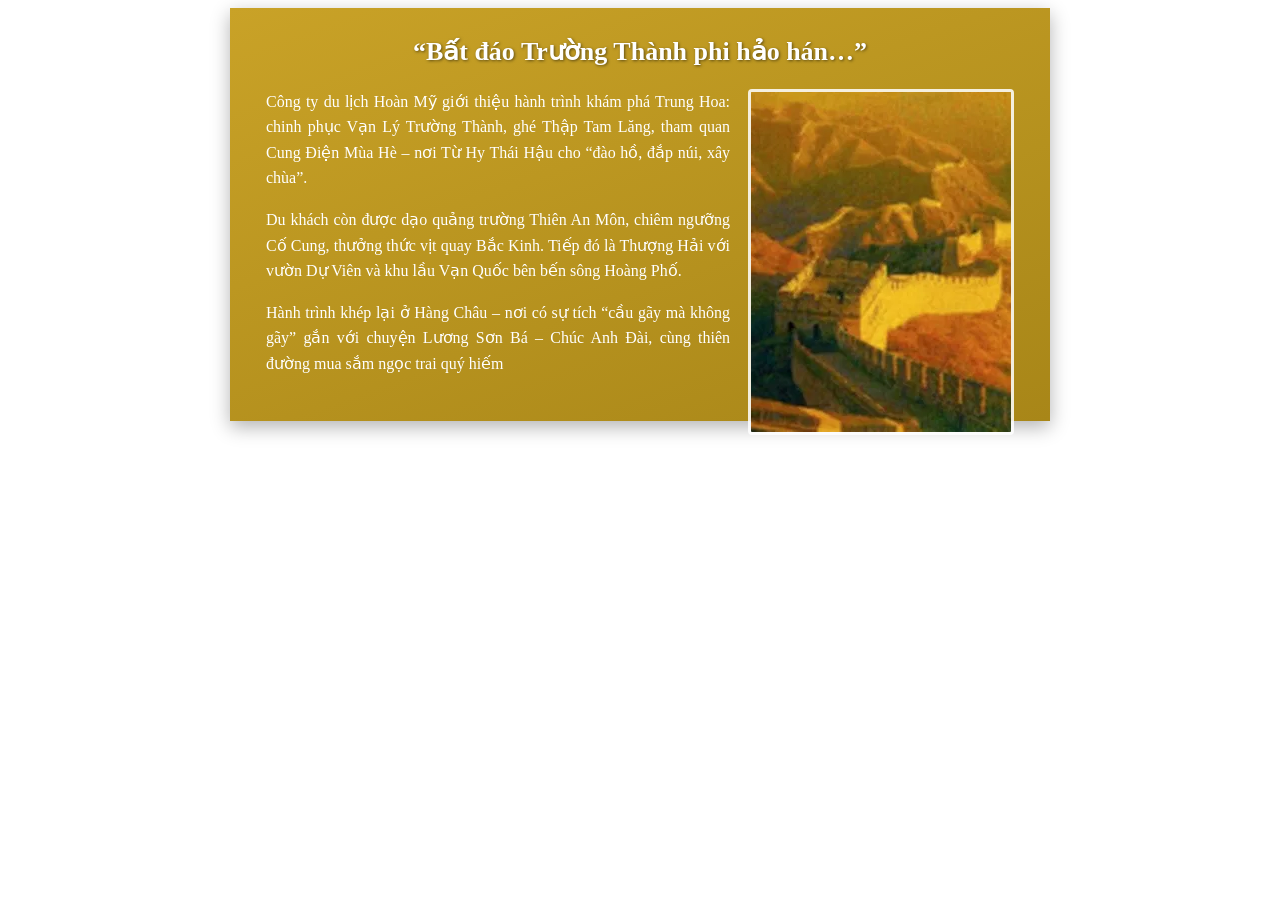
<file: ex02/index.html>
<!doctype html>
<html lang="vi">
  <head>
    <meta charset="UTF-8" />
    <meta name="viewport" content="width=device-width, initial-scale=1.0" />
    <title>Hành trình Trung Hoa</title>
    <link rel="stylesheet" href="css/style.css" />
  </head>
  <body>
    <article class="banner">
      <h1>“Bất đáo Trường Thành phi hảo hán…”</h1>

      <img
        class="anh-noi"
        src="images/greatwall.jpg"
        alt="Vạn Lý Trường Thành"
      />

      <p>
        Công ty du lịch Hoàn Mỹ giới thiệu hành trình khám phá Trung Hoa: chinh
        phục Vạn Lý Trường Thành, ghé Thập Tam Lăng, tham quan Cung Điện Mùa Hè
        – nơi Từ Hy Thái Hậu cho “đào hồ, đắp núi, xây chùa”.
      </p>

      <p>
        Du khách còn được dạo quảng trường Thiên An Môn, chiêm ngưỡng Cố Cung,
        thưởng thức vịt quay Bắc Kinh. Tiếp đó là Thượng Hải với vườn Dự Viên và
        khu lầu Vạn Quốc bên bến sông Hoàng Phố.
      </p>

      <p>
        Hành trình khép lại ở Hàng Châu – nơi có sự tích “cầu gãy mà không gãy”
        gắn với chuyện Lương Sơn Bá – Chúc Anh Đài, cùng thiên đường mua sắm
        ngọc trai quý hiếm
      </p>
    </article>
  </body>
</html>
</file>
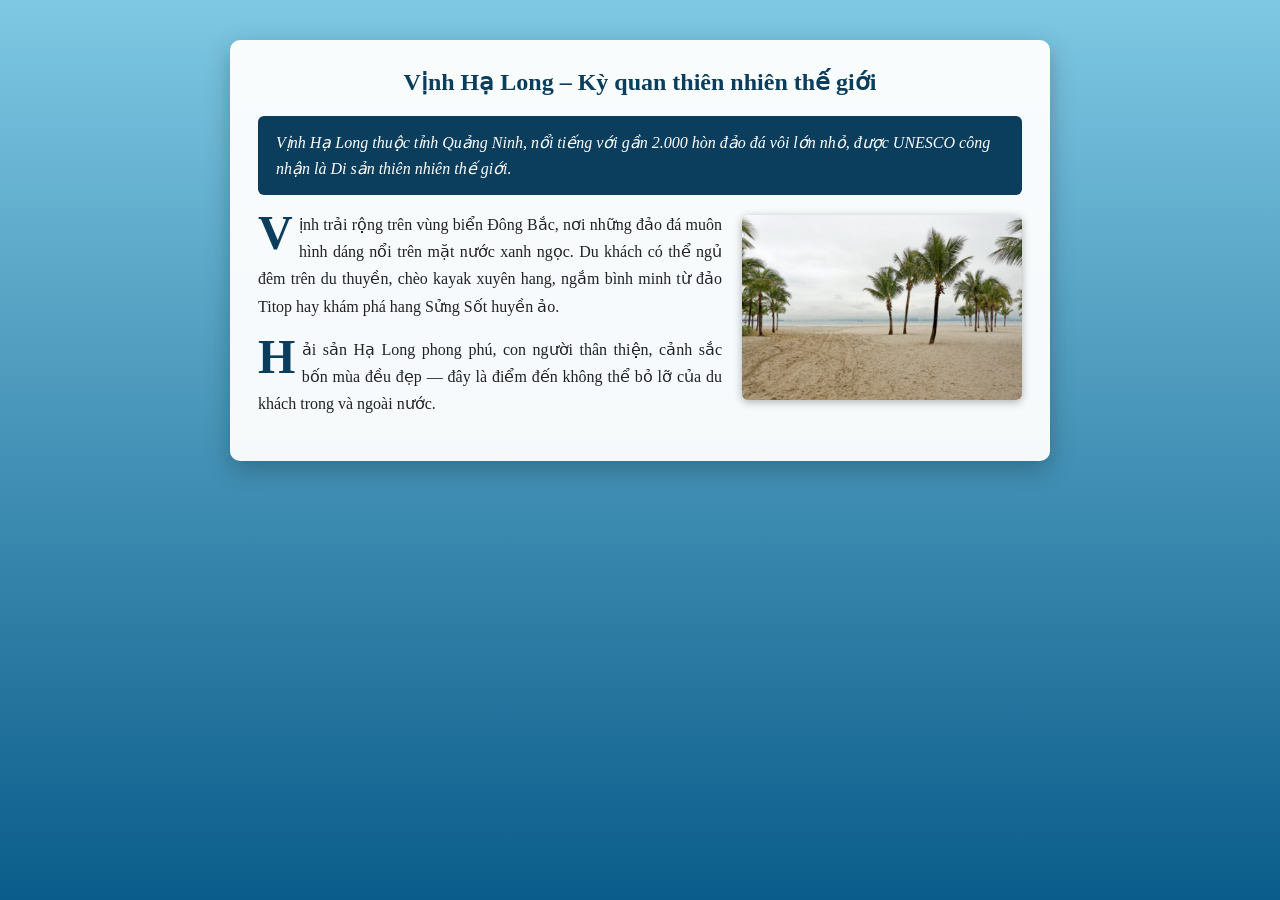
<file: ex03/index.html>
<!doctype html>
<html lang="vi">
  <head>
    <meta charset="UTF-8" />
    <meta name="viewport" content="width=device-width, initial-scale=1.0" />
    <title>Vịnh Hạ Long</title>
    <link rel="stylesheet" href="css/style.css" />
  </head>
  <body>
    <article class="bai-viet">
      <h1>Vịnh Hạ Long – Kỳ quan thiên nhiên thế giới</h1>
      <p class="sapo">
        Vịnh Hạ Long thuộc tỉnh Quảng Ninh, nổi tiếng với gần 2.000 hòn đảo đá
        vôi lớn nhỏ, được UNESCO công nhận là Di sản thiên nhiên thế giới.
      </p>

      <img class="anh-bai" src="images/vinh-ha-long.jpg" alt="Vịnh Hạ Long" />

      <p class="than-bai">
        Vịnh trải rộng trên vùng biển Đông Bắc, nơi những đảo đá muôn hình dáng
        nổi trên mặt nước xanh ngọc. Du khách có thể ngủ đêm trên du thuyền,
        chèo kayak xuyên hang, ngắm bình minh từ đảo Titop hay khám phá hang
        Sửng Sốt huyền ảo.
      </p>
      <p class="than-bai">
        Hải sản Hạ Long phong phú, con người thân thiện, cảnh sắc bốn mùa đều
        đẹp — đây là điểm đến không thể bỏ lỡ của du khách trong và ngoài nước.
      </p>
    </article>
  </body>
</html>
</file>
<file: ex02/css/style.css>
.banner {
  max-width: 820px; /* rộng tối đa 820px */
  margin: 0 auto; /* căn khung ra giữa trang */
  background: linear-gradient(160deg, #c9a227, #a88618);
  color: #ffffff; /* toàn bộ chữ màu trắng */
  padding: 28px 36px; /* khoảng cách từ mép khung đến nội dung */
  box-shadow: 0 6px 18px rgba(0, 0, 0, 0.3); /* đổ bóng quanh khung */
  box-sizing: border-box; /* padding không làm khung rộng thêm */
}

/* ===== Tiêu đề ===== */
.banner h1 {
  color: #ffffff;
  font-size: 26px;
  text-align: center; /* căn giữa */
  text-shadow: 1px 1px 3px rgba(0, 0, 0, 0.5); /* bóng đổ nhẹ cho chữ */
  margin-top: 0;
}

/* ===== Các đoạn văn ===== */
.banner p {
  text-align: justify; /* căn đều hai lề */
  line-height: 1.6; /* giãn dòng cho dễ đọc */
  font-size: 16px;
}

/* ===== Ảnh Vạn Lý Trường Thành ===== */
.anh-noi {
  float: right; /* ảnh nổi sang bên phải, chữ chạy vòng bên trái */
  width: 260px; /* chiều rộng ảnh */
  border: 3px solid rgba(255, 255, 255, 0.85); /* viền trắng hơi trong suốt */
  margin: 0 0 14px 18px; /* trên phải dưới trái: chừa khoảng trống dưới và bên trái ảnh */
  border-radius: 4px; /* bo góc nhẹ */
}
</file>
<file: ex03/css/style.css>
body {
  margin: 0; /* xóa lề mặc định của trình duyệt */
  padding: 40px 16px; /* chừa khoảng trống trên/dưới và hai bên */
  min-height: 100vh; /* cao tối thiểu bằng 100% chiều cao màn hình */
  box-sizing: border-box; /* padding không làm trang cao hơn màn hình */
  background: linear-gradient(180deg, #7ec8e3, #0a5c8a);
  font-family: 'Times New Roman', Times, serifs;
}

.bai-viet {
  width: 820px;
  max-width: 100%; /* màn hình nhỏ hơn thì tự co lại */
  margin: 0 auto; /* căn khối ra giữa trang */
  box-sizing: border-box;
  background: rgba(255, 255, 255, 0.95); /* trắng, hơi trong suốt (95%) */
  border-radius: 10px; /* bo góc 10px */
  padding: 28px; /* khoảng đệm bên trong */
  box-shadow: 0 8px 24px rgba(0, 0, 0, 0.25); /* đổ bóng nhẹ cho nổi */
}

.bai-viet h1 {
  text-align: center;
  color: #0b3d5c;
  margin-top: 0;
}

.sapo {
  background: #0b3d5c; /* nền xanh đậm */
  color: #ffffff; /* chữ trắng */
  font-style: italic; /* chữ nghiêng */
  padding: 14px 18px; /* đệm trên-dưới 14px, trái-phải 18px */
  border-radius: 6px; /* bo góc 6px */
  line-height: 1.6;
}

.than-bai {
  text-align: justify; /* căn đều hai bên */
  line-height: 1.7;
  color: #222;
}

.than-bai::first-letter {
  color: #0b3d5c; /* xanh biển đậm */
  font-size: 3rem; /* phóng to gấp 3 lần cỡ chữ gốc */
  font-weight: bold; /* tô đậm */
  float: left; /* nổi sang trái để chữ khác bao quanh */
  line-height: 0.85; /* thu chiều cao dòng cho khớp */
  padding: 0.1rem 0.4rem 0 0; /* trên, phải, dưới, trái */
}

.anh-bai {
  float: right; /* ảnh nổi sang phải, chữ chạy vòng bên trái */
  width: 280px;
  max-width: 45%;
  margin: 4px 0 12px 20px; /* chừa khoảng trống bên trái và dưới ảnh */
  border-radius: 6px;
  box-shadow: 0 2px 8px rgba(0, 0, 0, 0.3);
}
</file>
